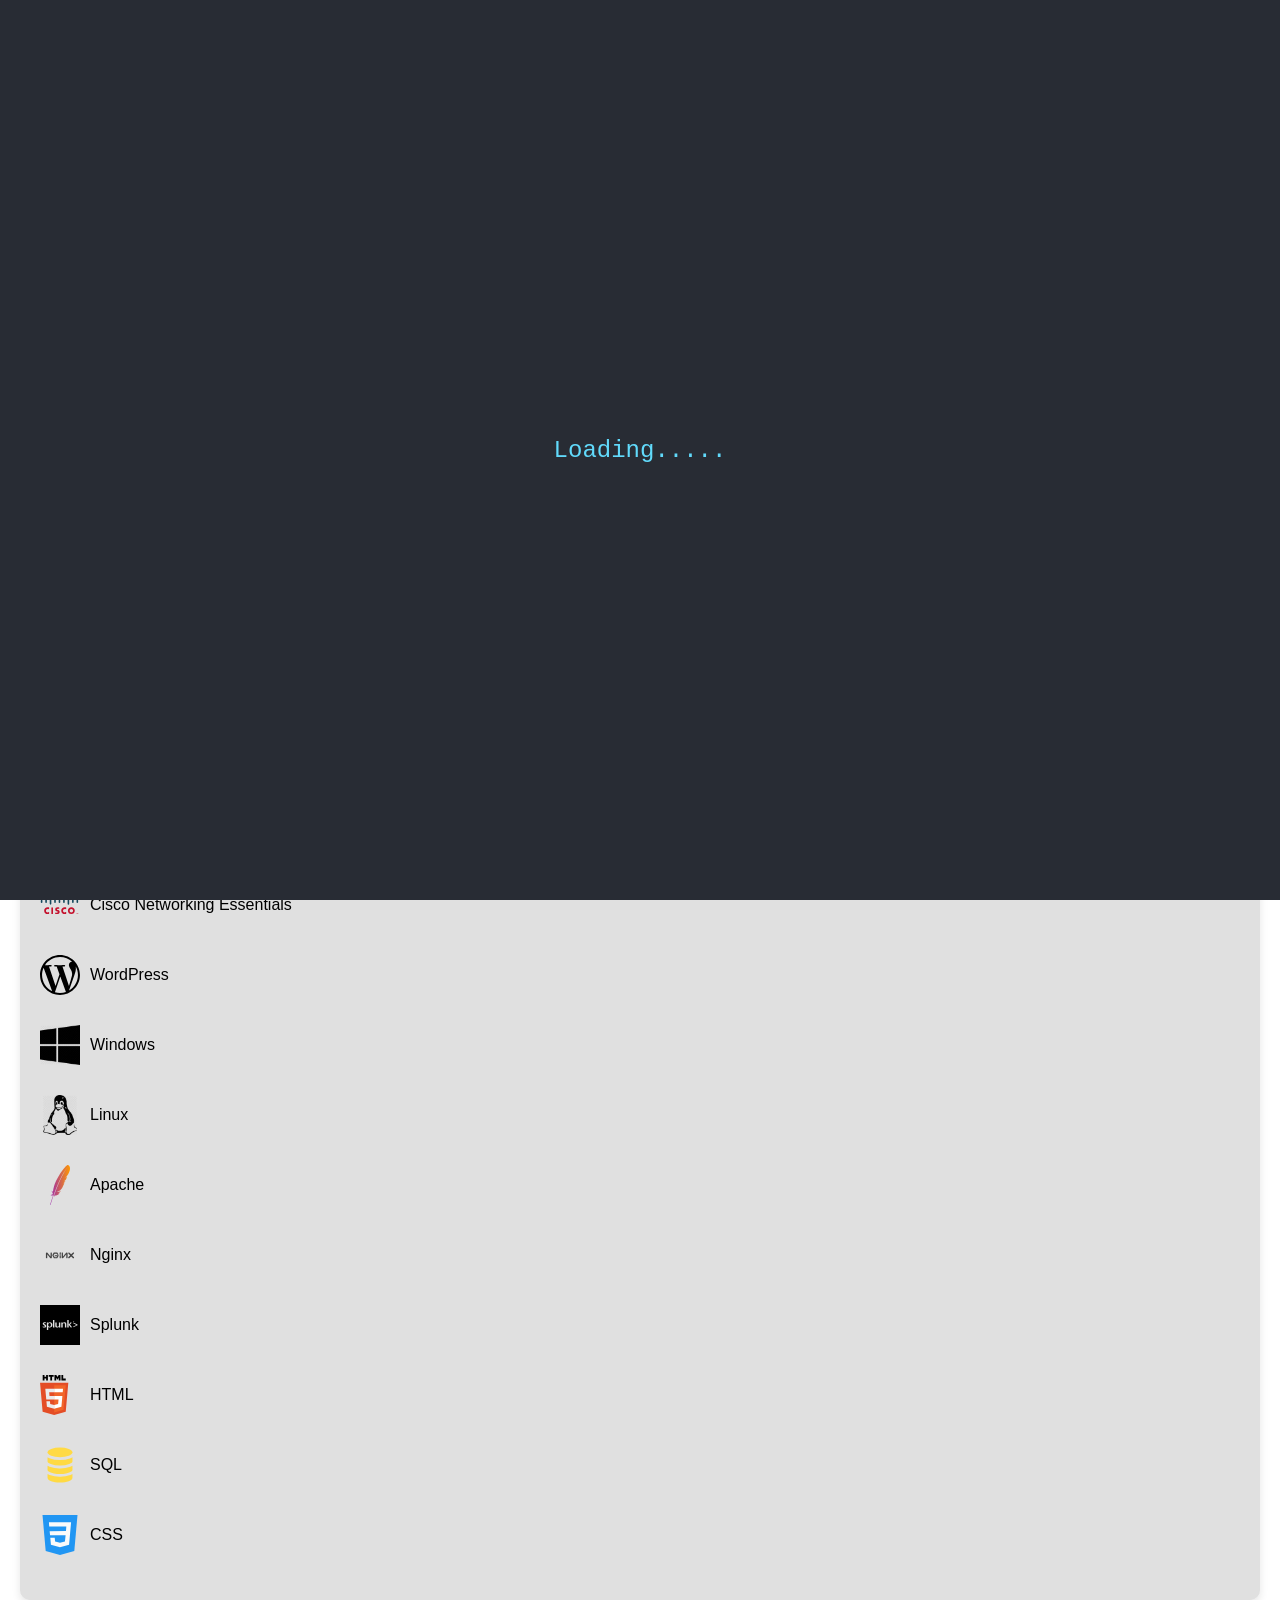
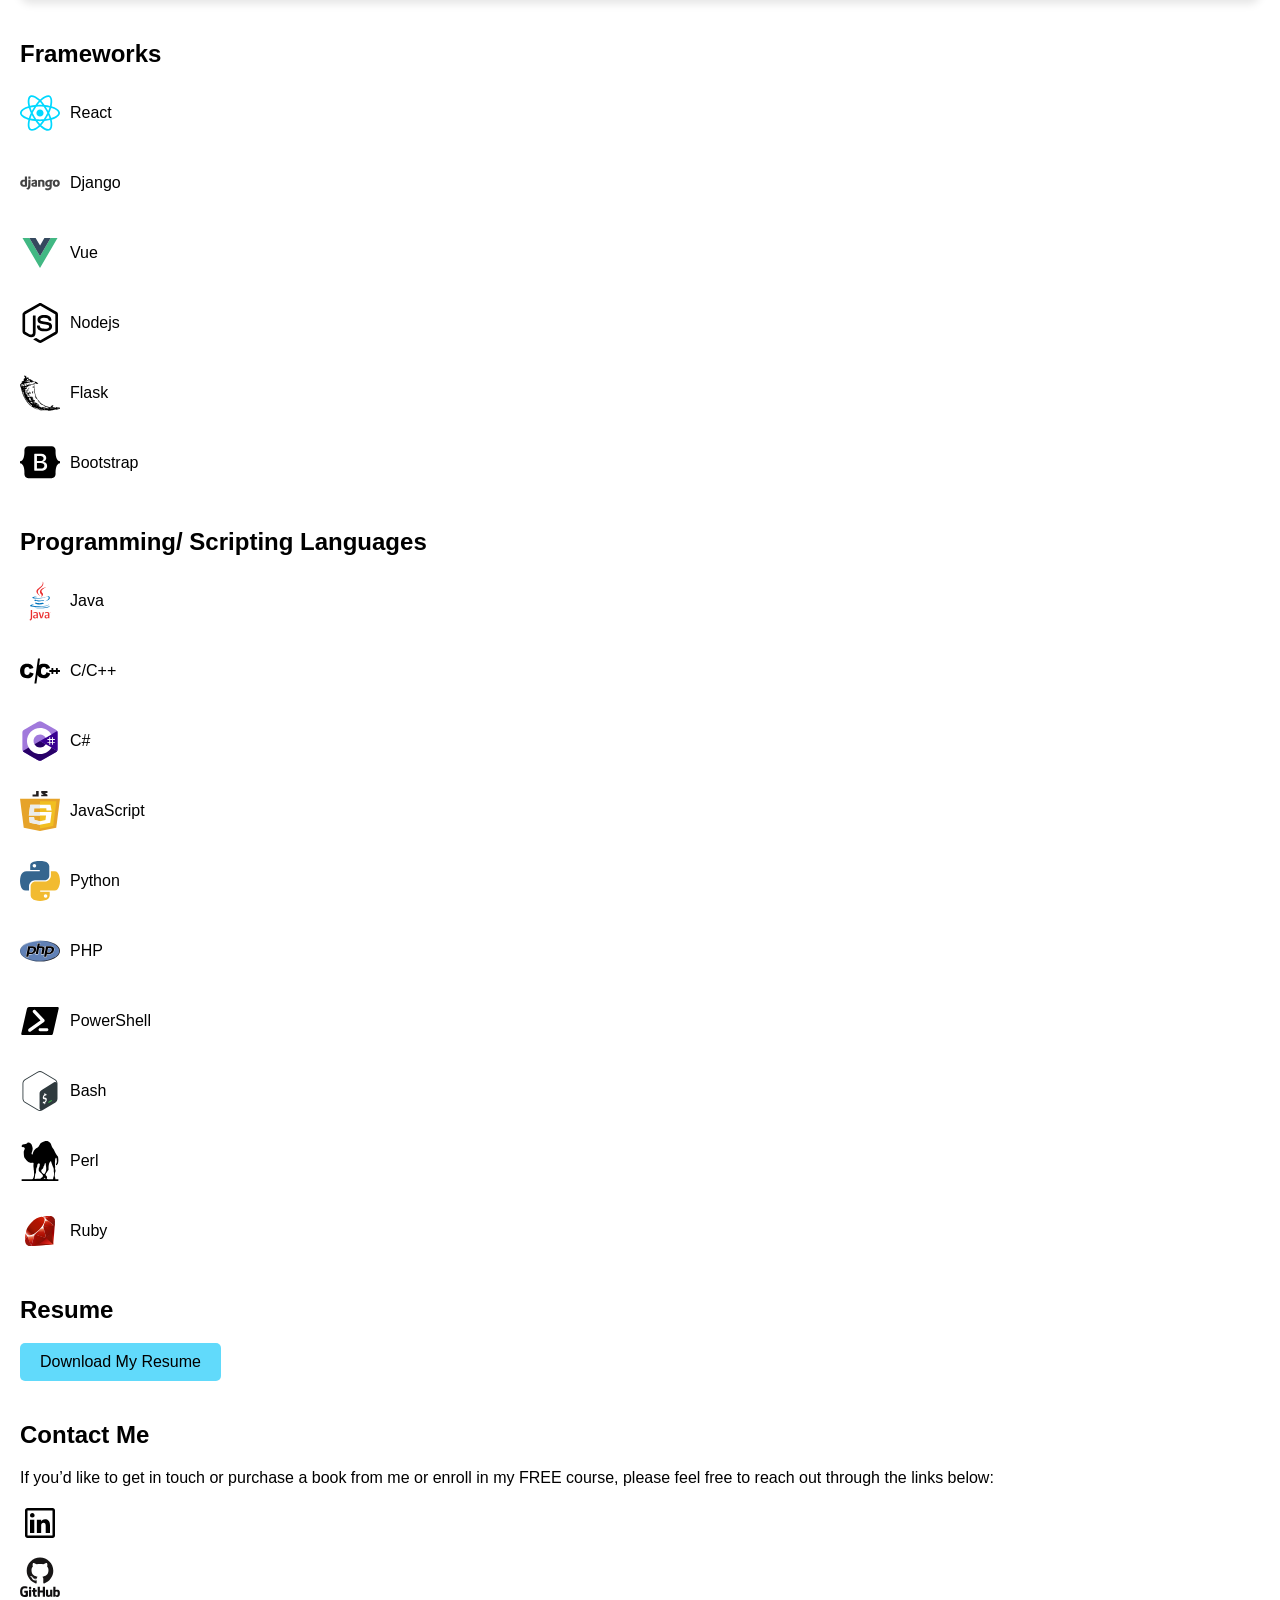
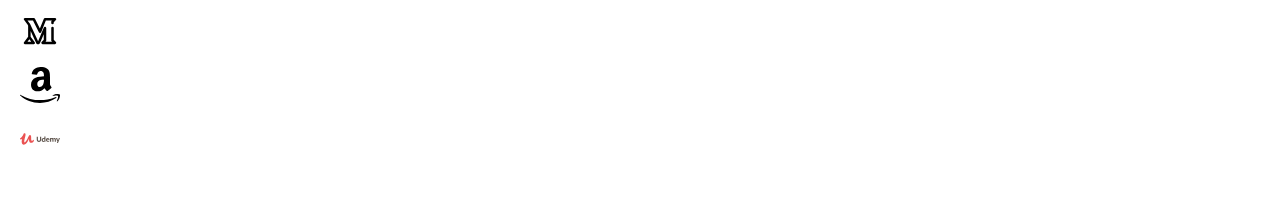
<file: index00.html>
<!DOCTYPE html>
<html lang="en">
<head>
    <meta charset="UTF-8">
    <meta name="viewport" content="width=device-width, initial-scale=1.0">
    <title>My Portfolio</title>
    <link id="theme-stylesheet" rel="stylesheet" href="light-mode.css">
    <link rel="stylesheet" href="styles.css">
</head>
<body class="light-mode">

    <div id="loading-screen">
        <p>Loading.....</p>
    </div>

    <div id="portfolio-container" class="hidden">
        <button id="theme-toggle">Toggle Light/Dark Mode</button>

        <section id="about-me">
            <pre id="about-me-content"></pre>
        </section>

        <section id="portfolio">
            <h2>My Projects</h2>
            <div class="project">
                <a href="https://github.com/tw181802/Cyber-Course">
                <img src="icons/azure1.svg" alt="Project 1" class="project-img">
                <div class="project-info">
                    <p>Building a SOC And Honeypot in Azure</p>
                </div></a>
            </div>
            <div class="project">
                <a href="https://github.com/tw181802/Splunk-Labs">
                <img src="icons/splunk1.svg" alt="Project 2" class="project-img">
                <div class="project-info">
                    <p>Splunk Analysis</p>
                </div></a>
            </div>
                <div class="project">
                <a href="https://tw181802.github.io/github-portfolio/webtop">
                <img src="icons/visuals.svg" alt="Project 2" class="project-img">
                <div class="project-info">
                    <p>WebTop</p>
                </div></a>
            </div>
            <!-- Add more projects here -->
        </section>

        <section id="skills">
            <h2>Skills</h2>
            <div class="skill-item">
                <img src="icons/cisco.svg" alt="JavaScript" class="skill-img">
                <p>Cisco Networking Essentials</p>
            </div>
            <div class="skill-item">
                <img src="icons/wordpress.svg" alt="Python" class="skill-img">
                <p>WordPress</p>
            </div>
             <div class="skill-item">
                <img src="icons/Windows.png" alt="JavaScript" class="skill-img">
                <p>Windows</p>
            </div>
            <div class="skill-item">
                <img src="icons/Linux.png" alt="Python" class="skill-img">
                <p>Linux</p>
            </div>
             <div class="skill-item">
                <img src="icons/apache.svg" alt="JavaScript" class="skill-img">
                <p>Apache</p>
            </div>
             <div class="skill-item">
                <img src="icons/nginx.svg" alt="JavaScript" class="skill-img">
                <p>Nginx</p>
            </div>
            <div class="skill-item">
                <img src="icons/splunk.svg" alt="Python" class="skill-img">
                <p>Splunk</p>
            </div>
             <div class="skill-item">
                <img src="icons/html.svg" alt="Python" class="skill-img">
                <p>HTML</p>
            </div>
            <div class="skill-item">
                <img src="icons/sql.svg" alt="Python" class="skill-img">
                <p>SQL</p>
            </div>
            <div class="skill-item">
                <img src="icons/css.svg" alt="Python" class="skill-img">
                <p>CSS</p>
            </div>


            <!-- Add more skills here -->
        </section>

        <section id="frameworks">
            <h2>Frameworks</h2>
            <div class="framework-item">
                <img src="icons/react.svg" alt="React" class="framework-img">
                <p>React</p>
            </div>
            <div class="framework-item">
                <img src="icons/django.svg" alt="Django" class="framework-img">
                <p>Django</p>
            </div>
            <div class="framework-item">
                <img src="icons/vue.svg" alt="Django" class="framework-img">
                <p>Vue</p>
            </div>
            <div class="framework-item">
                <img src="icons/nodejs.svg" alt="Django" class="framework-img">
                <p>Nodejs</p>
            </div>
            <div class="framework-item">
                <img src="icons/flask.svg" alt="Django" class="framework-img">
                <p>Flask</p>
            </div>
            <div class="framework-item">
                <img src="icons/bootstrap.svg" alt="Django" class="framework-img">
                <p>Bootstrap</p>
            </div>
            <!-- Add more frameworks here -->
        </section>

        <section id="languages">
            <h2>Programming/ Scripting Languages</h2>
            <div class="language-item">
                <img src="icons/java.svg" alt="Java" class="language-img">
                <p>Java</p>
            </div>
            <div class="language-item">
                <img src="icons/ccc.svg" alt="C#" class="language-img">
                <p>C/C++</p>
            </div>
            <div class="language-item">
                <img src="icons/cssharp.svg" alt="C#" class="language-img">
                <p>C#</p>
            </div>
            <div class="skill-item">
                <img src="icons/javascript1.svg" alt="JavaScript" class="skill-img">
                <p>JavaScript</p>
            </div>
            <div class="skill-item">
                <img src="icons/python.svg" alt="Python" class="skill-img">
                <p>Python</p>
            </div>
            <div class="skill-item">
                <img src="icons/php.svg" alt="Python" class="skill-img">
                <p>PHP</p>
            </div>
            <div class="skill-item">
                <img src="icons/powershell.svg" alt="Python" class="skill-img">
                <p>PowerShell</p>
            </div>
             <div class="skill-item">
                <img src="icons/bash.svg" alt="Python" class="skill-img">
                <p>Bash</p>
            </div>
             <div class="skill-item">
                <img src="icons/perl.svg" alt="Python" class="skill-img">
                <p>Perl</p>
            </div>
             <div class="skill-item">
                <img src="icons/ruby.svg" alt="Python" class="skill-img">
                <p>Ruby</p>
            </div>







            <!-- Add more languages here -->





        </section>

        <section id="resume">
            <h2>Resume</h2>
            <a href="TrentsResume.pdf" download class="resume-link">Download My Resume</a>
        </section>

        <section id="contact-me">
            <h2>Contact Me</h2>
            <p>If you’d like to get in touch or purchase a book from me or enroll in my FREE course, please feel free to reach out through the links below:</p>
            <ul>
                <li><a href="https://www.linkedin.com/in/trenton-williams-74a381254" target="_blank"><img src="icons/linkedin.svg" alt="LinkedIn" class="social-icon"></a></li>
                <li><a href="https://github.com/tw181802" target="_blank"><img src="icons/github.svg" alt="LinkedIn" class="social-icon"></a></li>
                <li><a href="https://medium.com/@wtrentond/" target="_blank"><img src="icons/medium.svg"alt="Medium" class="social-icon"></a></li>
                <li><a href="https://www.amazon.com/dp/B0DKKX5H3J/ref=mp_s_a_1_3?dib=eyJ2IjoiMSJ9.r0I4x1JqGTfRNGbo-kfte4NdexX2GjYq_bsoZ0sXuRly4mVPVb6m_E5sytHAqzayHti6x9_BeUoTpZzQg7M-bobbNTQrZF_6L8qI4Ry175iuCw0sSsJFGHYaCmqccZiI.n7DHOazr0aXn6CGmmL8lm3MmHuGyLiGyj80eSroD_CE&dib_tag=se&qid=1729682750&refinements=p_27%3ATRENTON+WILLIAMS&s=books&sr=1-3&text=TRENTON+WILLIAMS" target="_blank"><img src="icons/amazon.svg" alt="Amazon" class="social-icon"></a></li>
                <li><a href="https://e2.udemymail.com/ls/click?upn=u001.[base64]" target="_blank"><img src="icons/udemy.svg" alt="udemy" class="social-icon"></a></li>
        </section>
    </div>

    <script src="script.js"></script>
</body>
</html>
</file>
<file: light-mode.css>
body {
    background-color: #ffffff;
    color: #000000;
    font-family: Arial, sans-serif;
}

#theme-toggle {
    background-color: #000000;
    color: #ffffff;
}

/* Add more light mode styles */
</file>
<file: styles.css>
/* new */

#about-me-content {
    font-size: 1rem; /* Default font size */
    padding: 20px; /* Default padding */
}

@media (max-width: 768px) {
    #about-me-content {
        font-size: 0.9rem; /* Smaller font size for mobile */
        padding: 10px; /* Less padding for mobile */
    }
}


/* General Body Styling */
body {
    background-color: #f0f0f0;
    color: #333;
    font-family: 'Arial', sans-serif;
    margin: 0;
    padding: 0;
    transition: background-color 0.3s, color 0.3s;
}

/*new */
/* Existing styles... */

/* Example CSS for mobile responsiveness */
body {
    font-size: 16px; /* Default font size */
}




/* Light/Dark Mode Toggle Button */
#theme-toggle {
    position: fixed;
    top: 10px;
    right: 10px;
    padding: 10px 20px;
    border: none;
    border-radius: 5px;
    cursor: pointer;
    transition: background-color 0.3s, color 0.3s, transform 0.3s;
    font-size: 16px;
}

/* Light Mode Styles */
body.light-mode {
    background-color: #ffffff;
    color: #000000;
}

body.light-mode #theme-toggle {
    background-color: #000000;
    color: #ffffff;
}

/* Dark Mode Styles */
body.dark-mode {
    background-color: #121212;
    color: #e0e0e0;
}

body.dark-mode #theme-toggle {
    background-color: #ffffff;
    color: #000000;
}

/* Loading Screen Styling */
#loading-screen {
    position: fixed;
    top: 0;
    left: 0;
    width: 100%;
    height: 100%;
    background-color: #282c34;
    color: #61dafb;
    display: flex;
    align-items: center;
    justify-content: center;
    font-size: 24px;
    font-family: 'Courier New', monospace;
    z-index: 1000;
}

/* Portfolio Container */
#portfolio-container {
    padding: 20px;
    transition: opacity 1s;
}

/* Project Section */
#portfolio {
    margin-top: 20px;
}

.project {
    display: flex;
    flex-direction: column;
    align-items: center;
    margin-bottom: 30px;
    border: 2px solid #61dafb;
    border-radius: 10px;
    overflow: hidden;
    transition: transform 0.3s, box-shadow 0.3s;
}

.project-img {
    width: 10%;
    height: auto;
    transition: opacity 0.3s;
}

.project:hover .project-img {
    opacity: 0.8;
}

.project-info {
    padding: 15px;
    background-color: #282c34;
    color: #e0e0e0;
}

.project:hover {
    transform: scale(1.05);
    box-shadow: 0 4px 8px rgba(0, 0, 0, 0.2);
}

/* Skills Section */
#skills, #frameworks, #languages {
    margin-top: 40px;
}

.skill-item, .framework-item, .language-item {
    display: flex;
    align-items: center;
    margin-bottom: 20px;
}

.skill-img, .framework-img, .language-img {
    width: 40px;
    height: 40px;
    margin-right: 10px;
}

#skills {
    background-color: #e0e0e0;
    padding: 20px;
    border-radius: 10px;
    box-shadow: 0 4px 8px rgba(0, 0, 0, 0.1);
}

/* Dark Mode Skills Text */
body.dark-mode #skills .skill-item p {
    color: #ffffff; /* White text for dark mode */
}

/* Resume Section */
#resume {
    margin-top: 40px;
}

.resume-link {
    display: inline-block;
    padding: 10px 20px;
    background-color: #61dafb;
    color: #000;
    text-decoration: none;
    border-radius: 5px;
    transition: background-color 0.3s, color 0.3s;
}

.resume-link:hover {
    background-color: #21a1f1;
    color: #ffffff;
}

/* Contact Me Section */
#contact-me {
    margin-top: 40px;
}

#contact-me ul {
    list-style: none;
    padding: 0;
}

#contact-me li {
    margin-bottom: 10px;
}

#contact-me a {
    color: #61dafb;
    text-decoration: none;
    transition: color 0.3s;
}

#contact-me a:hover {
    color: #21a1f1;
}

/* About Me Section */
#about-me {
    margin-top: 40px;
}

#about-me-content {
    font-family: 'Courier New', monospace;
    white-space: pre;
    color: #8FCE00;
    background-color: #000000;
    padding: 20px;
    border-radius: 10px;
    border: 1px solid #61dafb;
    box-shadow: 0 4px 8px rgba(0, 0, 0, 0.3);
    overflow: hidden;
}

.social-icon {
    width: 40px;
    height: 40px;
    margin-right: 8px;
}
</file>
